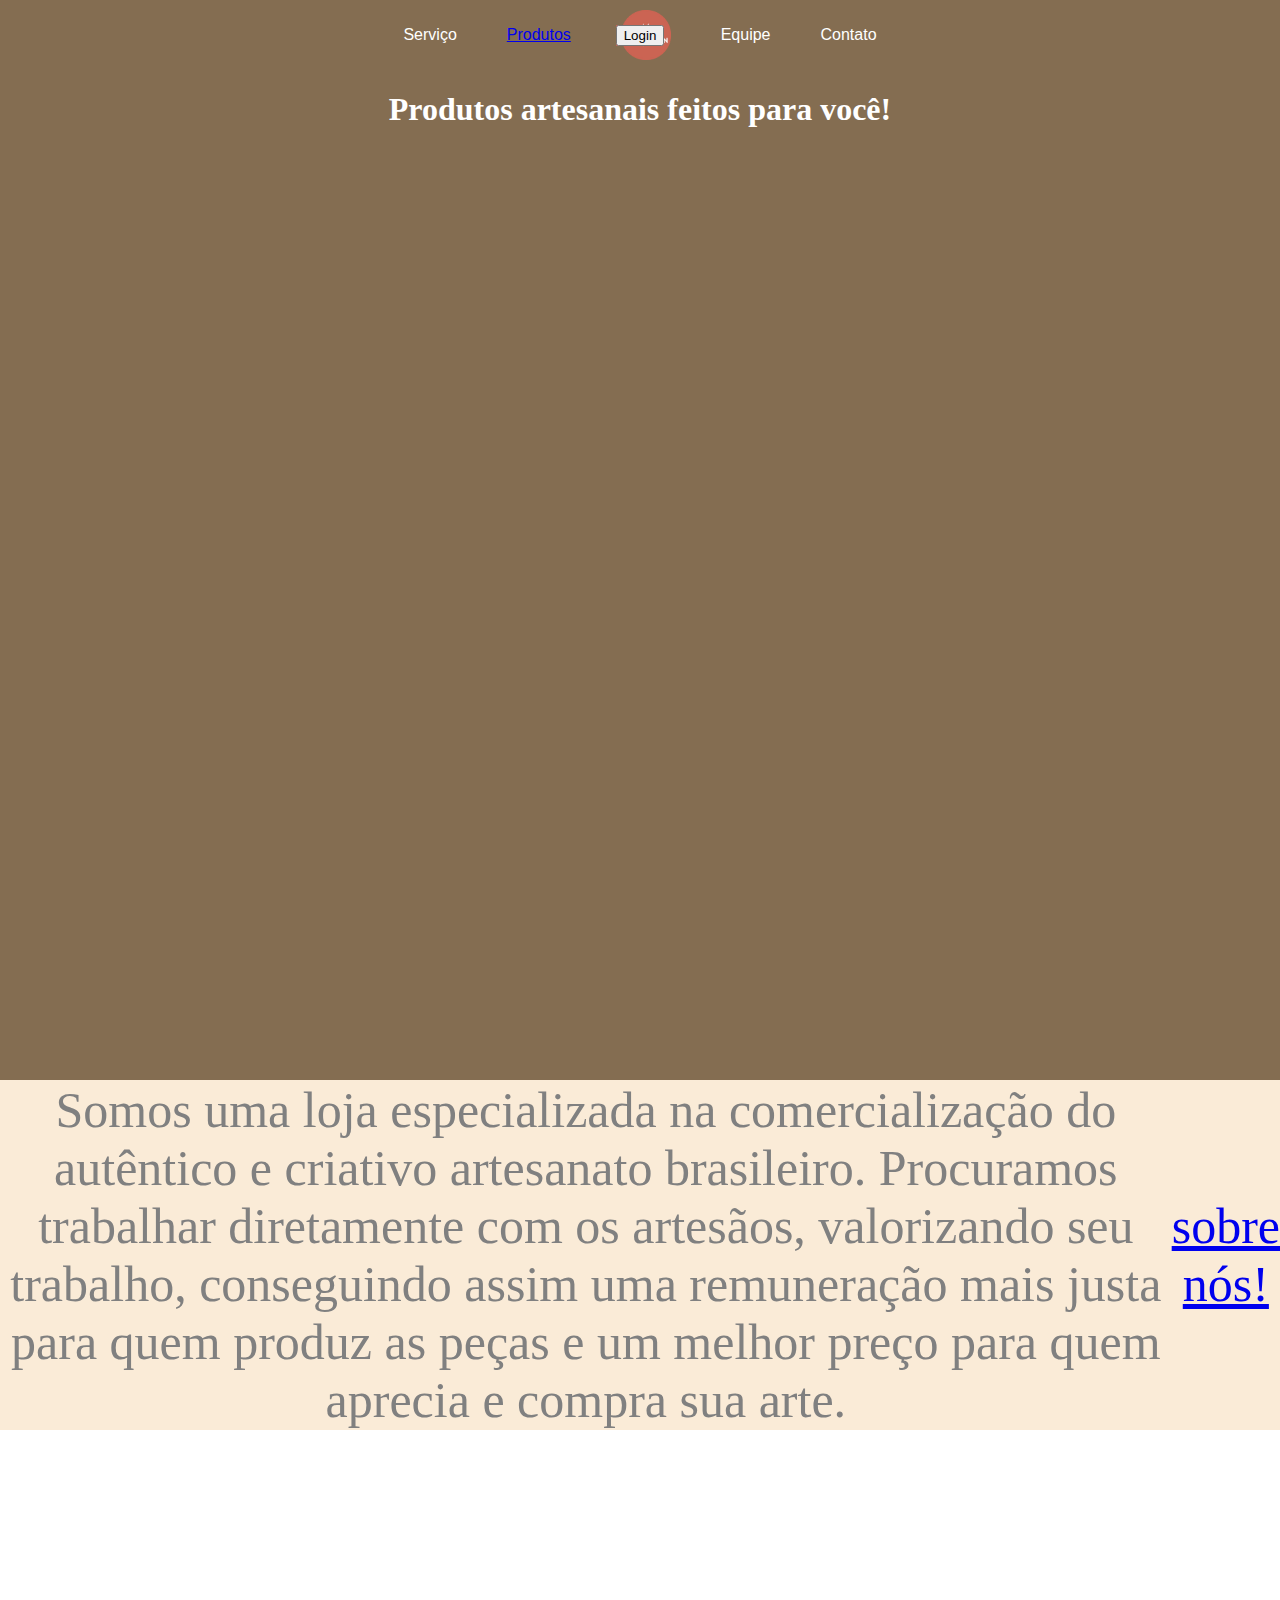
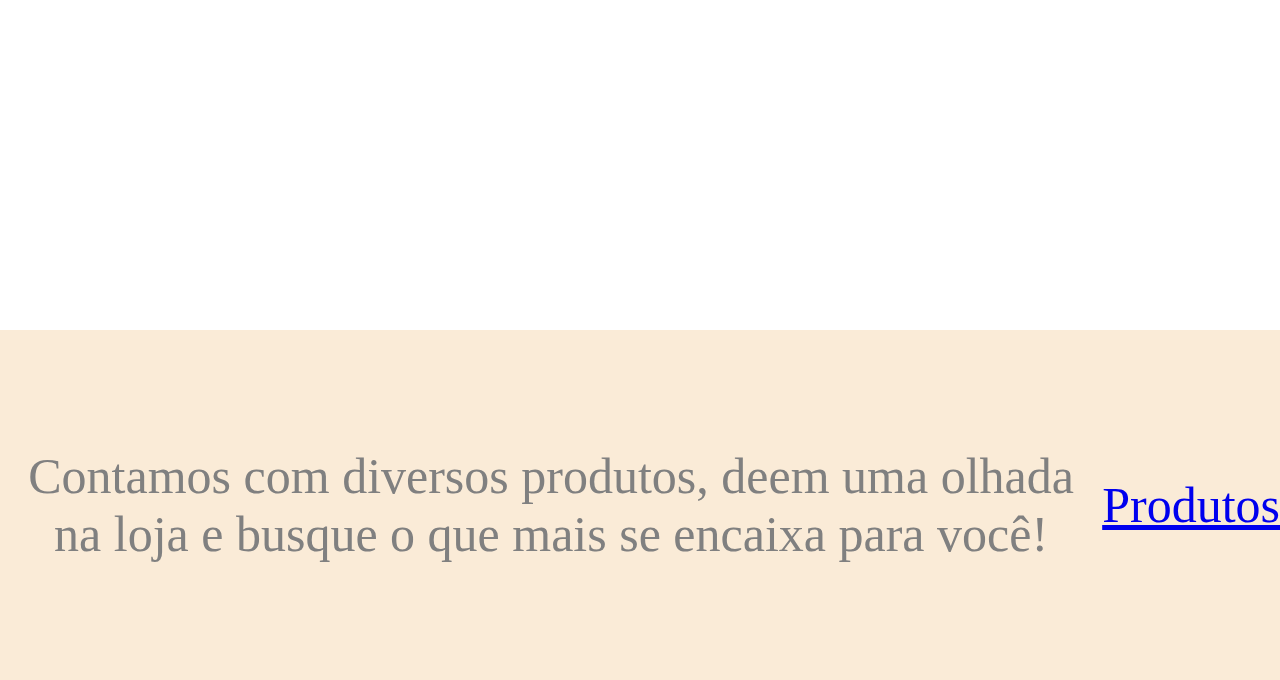
<file: index.html>
<!DOCTYPE html>
<html lang="pt">

<head>
    <meta charset="UTF-8">
    <meta http-equiv="X-UA-Compatible" content="IE=edge">
    <meta name="viewport" content="width=device-width, initial-scale=1.0">
    <link rel="stylesheet" media="(min-width: 601px)" href="indexDesktop.css">
    <title>Inicio</title>

</head>

<body>
     <div id="primeira_tela">
        <header class="topo">

            <p>Serviço</p>
            <a href="/produtopage/produtopage.php">Produtos</a>
            <img src="./assets/Logo.png" alt="Logo" class="logo">
            <p>Equipe</p>
            <p>Contato</p>

            <a href="/login/login.html" id="entrar">
                <button onClick = "window.location ='./login/login.html';" class="login">Login</button>
            </a>
        </header>

        <h1>
            Produtos artesanais feitos para você!
        </h1>
    </div>

    <div id="primeiro_bg">
        
    </div>

    <div class="tarja">
        Somos uma loja especializada na comercialização do autêntico e criativo artesanato brasileiro. 
        Procuramos trabalhar diretamente com os artesãos, valorizando seu trabalho, conseguindo assim uma 
        remuneração mais justa para quem produz as peças e um melhor preço para quem aprecia e compra sua arte.<br>
        <a href="/home/sobrenos.php">sobre nós!</a>
    </div>

    <div class="gap">
    
    </div>

    <div class="tarja">
        Contamos com diversos produtos, deem uma olhada na loja e busque o que mais se encaixa para você!<br>
        <a href="/produtopage/produtopage.php">Produtos</a>
    </div>

    <footer>
    </footer>

    <script src="https://ajax.googleapis.com/ajax/libs/jquery/3.6.0/jquery.min.js"></script>
</body>

</html>
</file>
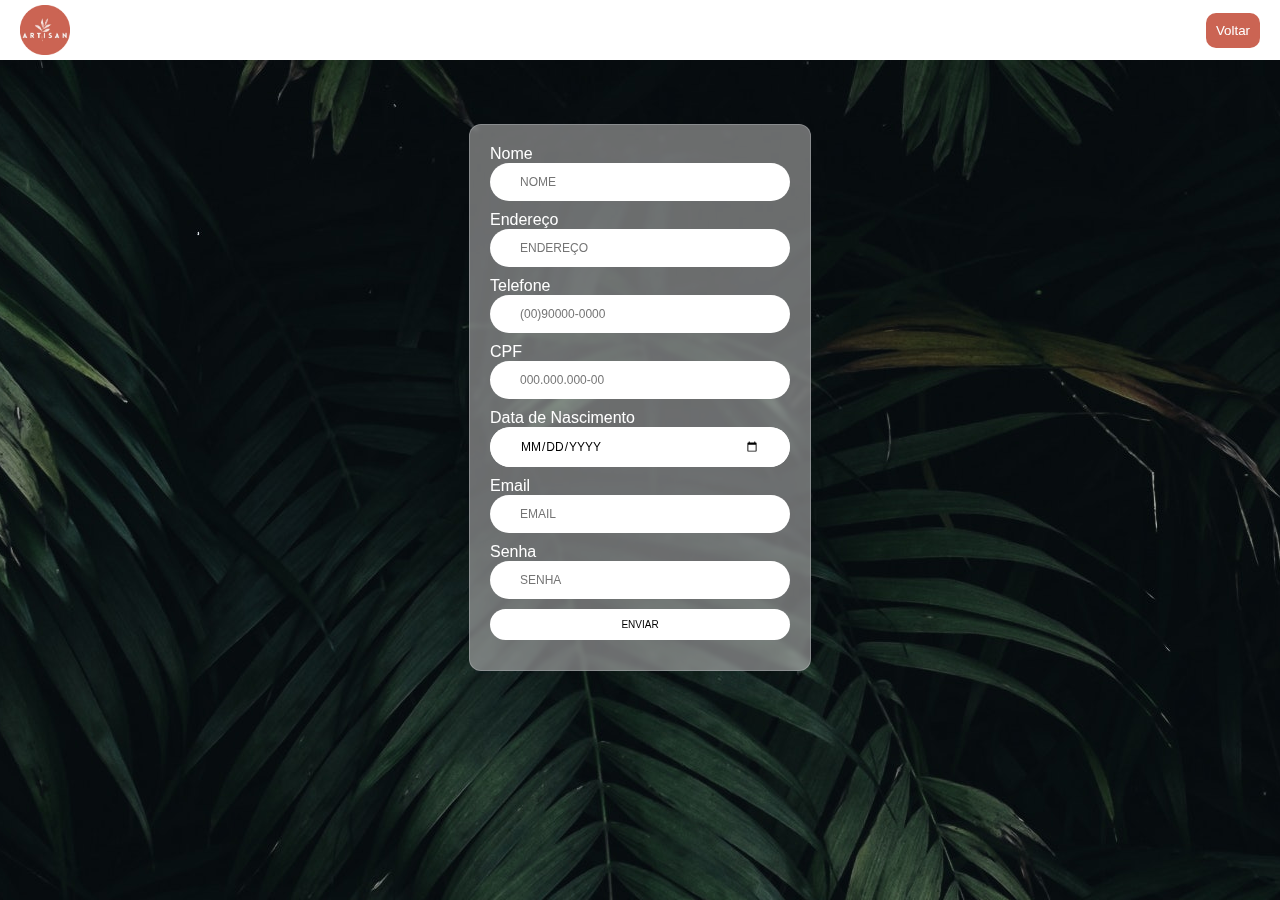
<file: atualizar_perfil/atualizarperfil.html>
<!DOCTYPE html>
<html lang="en">
<head>
    <meta charset="UTF-8">
    <meta http-equiv="X-UA-Compatible" content="IE=edge">
    <meta name="viewport" content="width=device-width, initial-scale=1.0">
    <link rel="stylesheet" href="atualizar.css">
    <title>Atualizar cadastro</title>
</head>

<body>

    <header class="topo"><img src="../assets/Logo.png" alt="Logo" class="logo">
        <a href="../perfil.html">
            <button class="voltar">Voltar</button>
        </a>
    </header>
    
<br> <br><br>
    <div class="container">
<form id="formSalvar" action='update.php' method="GET" onsubmit>
    <!-- Campo nome -->
    <label class="titulo">Nome</label> <br>  
        <input class="entrada" name='Nome_Cliente' id="Nome_Cliente_Atualizado" placeholder="Nome" required> <br>
    <!-- Campo Endereço -->
    <label class="titulo">Endereço</label> <br>
        <input class="entrada" name='Endereco_Cliente' id="Endereco_Cliente_Atualizado" placeholder="Endereço" required>  <br>
    <!-- Campo Telefone -->
    <label class="titulo">Telefone</label> <br>
        <input class="entrada" type="tel" max="11"name='Telefone_Cliente_Atualizado' id="Telefone_Cliente" placeholder="(00)90000-0000" required> <br>
    <!-- Campo CPF -->
    <label class="titulo">CPF</label> <br>
        <input class="entrada" min="11" max="11"name='Cpf_Cliente' id="CPF_Cliente_Atualizado" placeholder="000.000.000-00" required > <br>
    <!-- Campo Data de nascimento -->
    <label class="titulo">Data de Nascimento</label> <br>
        <input class="entrada" min="1900-01-01" max="2050-12-31" type="date" name='Data_Nascimento_Cliente' id="Data_Cliente_Atualizado" placeholder="DD/MM/AAAA" required> <br>
    <!-- Campo Email -->
    <label class="titulo">Email</label> <br>
        <input class="entrada" type="email" max="70" name='Email_Cliente' id="Email_Cliente_Atualizado" placeholder="Email" required> <br>
    <!-- Campo senha -->
    <label class="titulo">Senha</label>
        <input class="entrada" type="password" min="5" max="10" name="Senha_Cliente" id="Senha_cliente_Atualizado" placeholder="Senha" required hidden><br>
        

<input class="enviar" type=button value="Enviar" onclick="fnValidar();">

</form> 
 <script src="/atualizar_perfil/atualizar.js"></script>
</body>
</html>
</file>
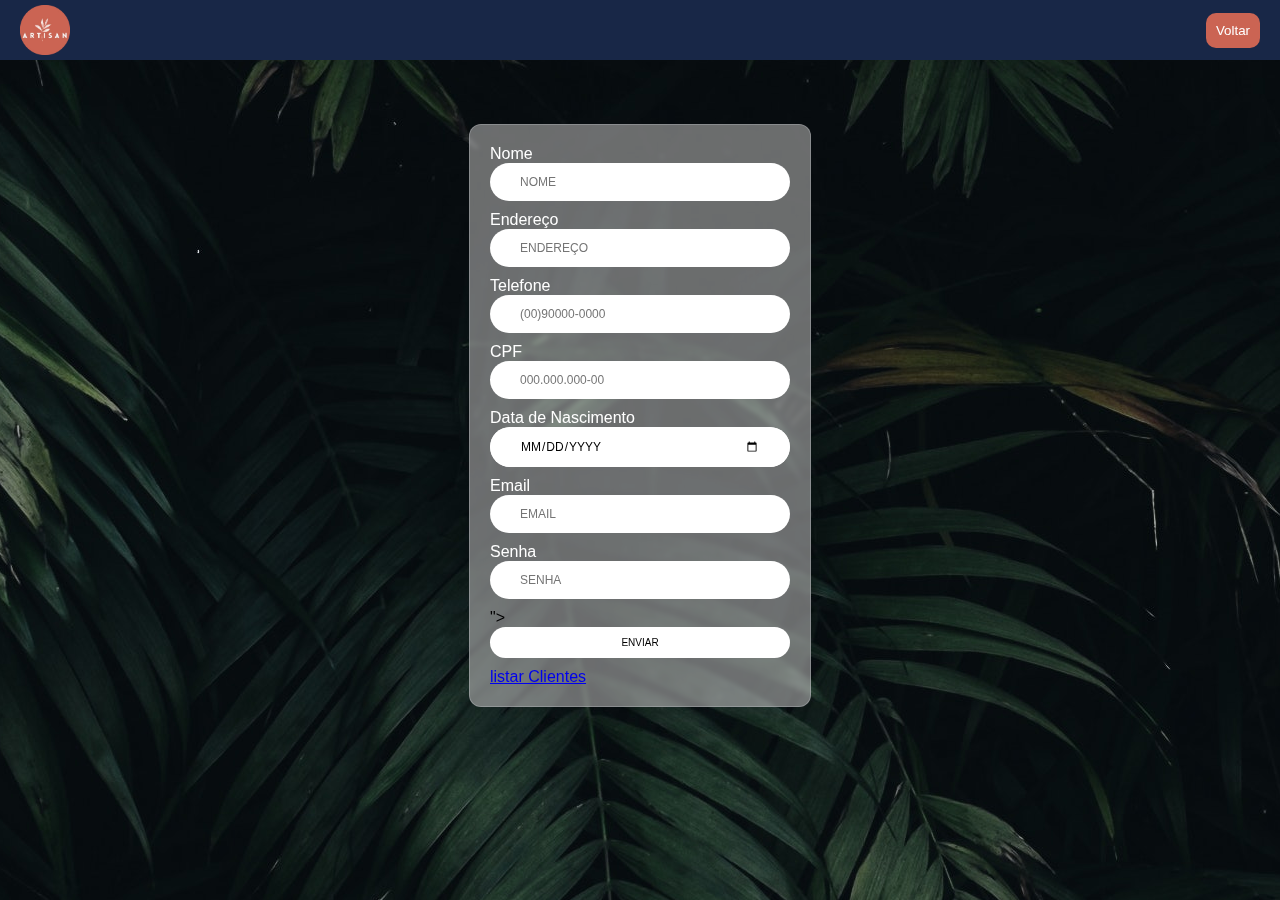
<file: cadastro/cadastro.html>
<!DOCTYPE html>
<html lang="en">
<head>
    <meta charset="UTF-8">
    <meta http-equiv="X-UA-Compatible" content="IE=edge">
    <meta name="viewport" content="width=device-width, initial-scale=1.0">
    <link rel="stylesheet" href="cadastro.css">
    <title>Cadastro</title>
</head>

<body>

    <header class="topo"><img src="../assets/Logo.png" alt="Logo" class="logo">
        <a href="../index.html">
            <button class="voltar">Voltar</button>
        </a>
    </header>
    
<br> <br><br>
    <div class="container">
<form id="formSalvar" action='salvar.php' method="POST" onsubmit>
    <label class="titulo">Nome</label> <br>
        <input class="entrada" name='Nome_Cliente' id="Nome_Cliente" placeholder="Nome" required> <br>
    <label class="titulo">Endereço</label> <br>
        <input class="entrada" name='Endereco_Cliente' id="Endereco_Cliente" placeholder="Endereço" required>  <br>
    <label class="titulo">Telefone</label> <br>
        <input class="entrada" type="tel" max="11"name='Telefone_Cliente' id="Telefone_Cliente" placeholder="(00)90000-0000" required> <br>
    <label class="titulo">CPF</label> <br>
        <input class="entrada" max="11"name='Cpf_Cliente' id="CPF_Cliente" placeholder="000.000.000-00" required > <br>
    <label class="titulo">Data de Nascimento</label> <br>
        <input class="entrada" min="1900-01-01" max="2050-12-31" type="date" name='Data_Nascimento_Cliente' id="Data_Cliente" placeholder="DD/MM/AAAA" required> <br>
    <label class="titulo">Email</label> <br>
        <input class="entrada" type="email" max="70" name='Email_Cliente' id="email_Cliente" placeholder="Email" required> <br>
    <label class="titulo">Senha</label>
        <input class="entrada" type="password" min="5" max="10" name="Senha_Cliente" id="senha_cliente" placeholder="Senha" required><br>
        <input class="entrada" type="hidden" name="Id_Cliente" id="id_cliente" value="<?php echo $_POST["Id_Cliente"]; ?>"><br>
        

<input class="enviar" type=button value="Enviar" onclick="fnValidar();">

<a href="resultadoConsulta.php">listar Clientes</a>
</form> 
 <script src="/cadastro/cadastro.js"></script>
</body>
</html>
</file>
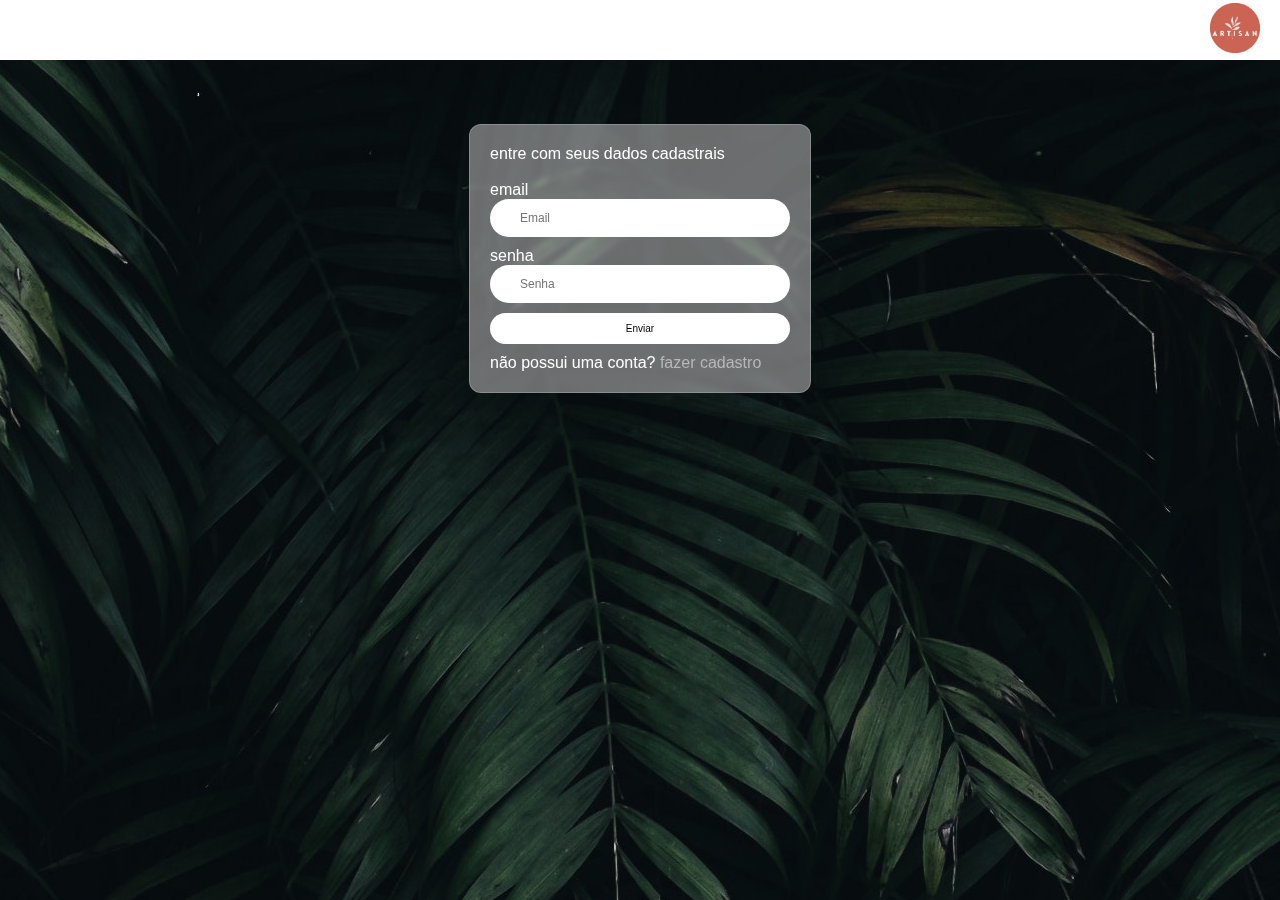
<file: login/login.html>
<!DOCTYPE html>
<html lang="en">
    <head>
        <meta charset="UTF-8">
        <meta http-equiv="X-UA-Compatible" content="IE=edge">
        <meta name="viewport" content="width=device-width, initial-scale=1.0">
        <link rel="stylesheet" href="style.css">
        <link rel="stylesheet"  media="(min-width: 601px)" href="style.css">
        <link rel="stylesheet" media="(max-width: 600px)" href="loginmedia.css" />
        <script>
            function fnValidar(){
                if (document.getElementById("Email_Cliente").value==0){
                alert("Campo email obrigatório");
                document.getElementById("Email_Cliente").focus();
                return false
            }
            if (document.getElementById("Senha_Cliente").value==0){
                alert("Campo senha obrigatório");
                document.getElementById("Senha_Cliente").focus();
                return false
            }
            document.getElementById("formSalvar").submit();
        }
        </script>
        
        <title>Entre, cadastre-se</title>
    </head>
    <body>
        <a href="https://artisan.gzaac.com.br/">
            <header class="topo">
        </a>
            <a href="https://artisan.gzaac.com.br/">
                <img src="../assets/Logo.png" alt="Logo" class="logo">
            </a>
        </header>
        
            <br> <br><br>
        <div class="container">
            <label class="cadastrar"> Entre com seus dados cadastrais</label> <br><br>
        <form id="formValidar" action='validarLogin.php' method="POST" onsubmit>
            <label class="titulo"> Email </label> <br>
                    <input class="entrada" type="email" name='Email_Cliente'  id="Email_Cliente" placeholder="Email" required> <br>
            <label class="titulo"> Senha </label> <br>
                    <input class="entrada" type="password" name='Senha_Cliente' id="Senha_Cliente"  placeholder="Senha" required> <br>
                    <input class="enviar" type="button" value="Enviar" onclick="document.getElementById('formValidar').submit();">

                <label class="cadastrar"> Não possui uma conta? <a id="fazerCadastro" href="../cadastro/cadastro.php"> Fazer cadastro</a></label>

        </form> 
 
    </body>
</html>
</file>
<file: indexDesktop.css>
/*########## configurações do corpo ##########*/
    html,
    body {
        padding: 0;
        margin: 0;
        background-image: url(/assets/costureiro.jpg);
        background-attachment: fixed;
        background-repeat: no-repeat;
        background-size: cover;
    }

    /*########## background ##########*/

    #primeira_tela {
        position: relative;
        text-align: center;

        color: rgb(255, 255, 255);
        height: 1080px;
        width: 100%;
    }

    #primeira_tela>.topo {
        font-family: Arial, Helvetica, sans-serif;
        justify-content: center;
        align-items: center;
        position: relative;
        display: flex;

        padding: 0 8px 0 12px;
        padding: 20px;
        height: 30px;
        margin: 0px;
        gap: 100px;
        gap: 50px;
    }

    #primeira_tela>p {
        text-align: center;
    }

    #primeiro_bg {
        background-color: #846D51;
        background-attachment: sticky;
        background-repeat: no-repeat;
        background-size: cover;

        margin-top: -1080px;
        height: 1080px;
        width: 100%;
    }

    .tarja {
        background-color: rgb(250, 235, 215);
        color: grey;
        justify-content: center;
        align-items: center;
        flex-direction: row;
        text-align: center;
        display: flex;

        font-size: 50px;
        height: 350px;
    }

    #segunda_tela>p {
        margin: auto;
        color: white;
    }

    .gap {
        height: 500px;
        width: 100%;
    }

    /* slider */
    /* .conteudo{
        display: flex;
        width: 350px;
        scroll-snap-type: x mandatory;
        scroll-padding: 25px;
        column-gap: 20px;
        background-color: rgb(250, 235, 215);
    }

    .card{
        flex: 0 0 100%;
        padding: 30px;
        scroll-snap-align: start;
        border-radius: 30px;
    } */

    .logo {
        position: center;

        height: 50px;
    }

    /*########## botao de login ##########*/
    #entrar {
        background-color: #cb6453;
        border: none;
        float: right;
        position: absolute;
        
    }

    @media (max-width: 600px) {
        body {
            justify-content: space-between;
            flex-direction: column;
            align-content: normal;
            align-items: normal;
            flex-wrap: nowrap;
            display: flex;
        }

        .corpo-esq {
            height: 200px;
            width: 100%;
            order: 0;
        }

        .corpo-dir {
            height: 200px;
            width: 100%;
            order: 1;
        }
    }
</file>
<file: atualizar_perfil/atualizar.css>
/* Header */
.topo {
    font-family: Arial, Helvetica, sans-serif;
    align-items: center;
    background-color: #fff;
    display: flex;
    height: 20px;
    justify-content: space-between;
    padding: 0 8px 0 12px;
    position: relative;
    z-index: 2;
    margin: 0px;
    padding: 20px;
    align-items: center;
    margin-bottom: 10px;
}

.logo {
    height: 50px;
    position: center;
}

/* botao voltar */
.voltar {
    background-color: #CB6453;
    color: white;
    border: none;
    padding: 10px;
    border-radius: 10px;
    float: right;
}

/* body */
body {
    background-image: url(../assets/Folhas.jpg);
    background-position: center;
    background-repeat: no-repeat;
    margin: 0px;
}

/* center container */
.container {
    font-family: Arial, Helvetica, sans-serif;
    max-width: 300px;
    margin: auto;
    background-color: aliceblue;
    padding: 20px;
    border-radius: 20px;
    position: absolute;
}

.container {

    backdrop-filter: blur(2px) saturate(59%);
    -webkit-backdrop-filter: blur(2px) saturate(59%);
    background-color: rgba(255, 255, 255, 0.4);
    border-radius: 12px;
    border: 1px solid rgba(209, 213, 219, 0.3);
    position: inherit;
}

/* Input styles */
input {
    display: block;
    width: 100%;
    padding: 5px;
    box-sizing: border-box;
    margin-bottom: 10px;
    border: none;
    border-radius: 10px;
}

/* Update button */
.enviar {
    position: relative;
    font-size: 10px;
    text-transform: uppercase;
    text-decoration: none;
    padding: 1em 2.5em;
    display: inline-block;
    border-radius: 6em;
    transition: all .2s;
    border: none;
    font-family: inherit;
    font-weight: 500;
    color: black;
    background-color: white;
}

/* update button Mouse hover */
.enviar:hover {
    transform: translateY(-3px);
    box-shadow: 0 10px 20px rgba(0, 0, 0, 0.2);
}

.enviar:active {
    transform: translateY(-1px);
    box-shadow: 0 5px 10px rgba(0, 0, 0, 0.2);
}

.enviar::after {
    content: "";
    display: inline-block;
    height: 100%;
    width: 100%;
    border-radius: 100px;
    position: absolute;
    top: 0;
    left: 0;
    z-index: -1;
    transition: all .4s;
    background-color: #fff;
}

.enviar:hover::after {
    transform: scaleX(1.4) scaleY(1.6);
    opacity: 0;
}

/*Input styles*/
.entrada {
    position: relative;
    font-size: 12px;
    text-transform: uppercase;
    text-decoration: none;
    padding: 1em 2.5em;
    display: inline-block;
    border-radius: 6em;
    transition: all .2s;
    border: none;
    font-family: inherit;
    font-weight: 500;
    color: black;
    background-color: white;
}

.entrada:hover {
    transform: translateY(-3px);
    box-shadow: 0 10px 20px rgba(0, 0, 0, 0.2);
}

.entrada:active {
    transform: translateY(-1px);
    box-shadow: 0 5px 10px rgba(0, 0, 0, 0.2);
}

.entrada::after {
    content: "";
    display: inline-block;
    height: 100%;
    width: 100%;
    border-radius: 100px;
    position: absolute;
    top: 0;
    left: 0;
    z-index: -1;
    transition: all .4s;
    background-color: #fff;
}

.entrada:hover::after {
    transform: scaleX(1.4) scaleY(1.6);
    opacity: 0;
}

.titulo {
    color: white;
}
</file>
<file: cadastro/cadastro.css>
/* Header */
.topo{
    font-family: Arial, Helvetica, sans-serif;

    align-items: center;
    background-color: #182747;
    display: flex;
    height: 20px;
    justify-content: space-between;
    padding: 0 8px 0 12px;
    position: relative;
    z-index: 2;

    margin: 0px;
    padding: 20px;
    align-items: center;
    margin-bottom: 10px;
}

.logo{
    height: 50px;
    position: center;
}

/* botao voltar */
.voltar{
    background-color: #CB6453;
    color: white;
    border: none;
    padding:10px  ;
    border-radius: 10px;
    float: right;
}

/* body */
body{
    background-image: url(../assets/Folhas.jpg);
    background-position: center;
    background-repeat: no-repeat;

    margin: 0px;
}

/* center container */
.container{
    font-family: Arial, Helvetica, sans-serif;
    max-width: 300px;
    margin: auto;
    background-color: aliceblue;
    padding: 20px;
    border-radius: 20px;
    position:absolute;
    
    backdrop-filter: blur(2px) saturate(59%);
    -webkit-backdrop-filter: blur(2px) saturate(59%);
    background-color: rgba(255, 255, 255, 0.4);
    border-radius: 12px;
    border: 1px solid rgba(209, 213, 219, 0.3);
    position: inherit;
}


/* Input styles */
input{
    display: block;
    width: 100%;
    padding: 5px;
    box-sizing: border-box;
    margin-bottom: 10px;
    border: none;
    border-radius: 10px;
}

.enviar {
        position: relative;
        font-size: 10px;
        text-transform: uppercase;
        text-decoration: none;
        padding: 1em 2.5em;
        display: inline-block;
        border-radius: 6em;
        transition: all .2s;
        border: none;
        font-family: inherit;
        font-weight: 500;
        color: black;
        background-color: white;
}
 
   .enviar:hover {
        transform: translateY(-3px);
        box-shadow: 0 10px 20px rgba(0, 0, 0, 0.2);
   }   
   .enviar:active {
        transform: translateY(-1px);
        box-shadow: 0 5px 10px rgba(0, 0, 0, 0.2);
   }
   .enviar::after {
        content: "";
        display: inline-block;
        height: 100%;
        width: 100%;
        border-radius: 100px;
        position: absolute;
        top: 0;
        left: 0;
        z-index: -1;
        transition: all .4s;
        background-color: #fff;
   }   
   .enviar:hover::after {
    transform: scaleX(1.4) scaleY(1.6);
    opacity: 0;
   }

/*Input styles*/

.entrada{
    position: relative;
    font-size: 12px;
    text-transform: uppercase;
    text-decoration: none;
    padding: 1em 2.5em;
    display: inline-block;
    border-radius: 6em;
    transition: all .2s;
    border: none;
    font-family: inherit;
    font-weight: 500;
    color: black;
    background-color: white;
}

   .entrada:hover {
        transform: translateY(-3px);
        box-shadow: 0 10px 20px rgba(0, 0, 0, 0.2);
   }
   
   .entrada:active {
        transform: translateY(-1px);
        box-shadow: 0 5px 10px rgba(0, 0, 0, 0.2);
   }
   
   .entrada::after {
        content: "";
        display: inline-block;
        height: 100%;
        width: 100%;
        border-radius: 100px;
        position: absolute;
        top: 0;
        left: 0;
        z-index: -1;
        transition: all .4s;
        background-color: #fff;
   }
   
   .entrada:hover::after {
    transform: scaleX(1.4) scaleY(1.6);
    opacity: 0;
   }

   .titulo{
       color: white;
   }
</file>
<file: login/style.css>
.topo{
    font-family: Arial, Helvetica, sans-serif;
    align-items: center;
    background-color: #fff;
    display: flex;
    height: 20px;
    justify-content: space-between;
    padding: 0 8px 0 12px;
    position: relative;
    z-index: 2;
    
        /*translucides topo*/

    margin: 0px;
    padding: 20px;
    align-items: center;
    margin-bottom: 10px;
}
.logo{
    height: 50px;
    position: center;
}

.voltar{
    background-color: #CB6453;
    color: white;
    border: none;
    padding:10px  ;
    border-radius: 10px;
    float: right;
    
}

.container{
    font-family: Arial, Helvetica, sans-serif;
    max-width: 300px;
    margin: auto;
    background-color: aliceblue;
    padding: 20px;
    border-radius: 20px;
    position:absolute;
}

input{
    display: block;
    width: 100%;
    padding: 5px;
    box-sizing: border-box;
    margin-bottom: 10px;
    border: none;
    border-radius: 10px;
}
/* corpo */
body{
    background-image: url(../assets/Folhas.jpg);
    background-position: center;
    background-repeat: no-repeat;
    margin: 0px;
}
/* Botao de enviar */
.enviar {
        position: relative;
        font-size: 10px;
        
        text-decoration: none;
        padding: 1em 2.5em;
        display: inline-block;
        border-radius: 6em;
        transition: all .2s;
        border: none;
        font-family: inherit;
        font-weight: 500;
        color: black;
        background-color: white;
}
    /* Animações do botao de enviar- */
   .enviar:hover {
        transform: translateY(-3px);
        box-shadow: 0 10px 20px rgba(0, 0, 0, 0.2);
   }   
   .enviar:active {
        transform: translateY(-1px);
        box-shadow: 0 5px 10px rgba(0, 0, 0, 0.2);
   }
   .enviar::after {
        content: "";
        display: inline-block;
        height: 100%;
        width: 100%;
        border-radius: 100px;
        position: absolute;
        top: 0;
        left: 0;
        z-index: -1;
        transition: all .4s;
        background-color: #fff;
   }   
   .enviar:hover::after {
    transform: scaleX(1.4) scaleY(1.6);
    opacity: 0;
   }
/* Container principal */
.container {
    backdrop-filter: blur(2px) saturate(59%);
    -webkit-backdrop-filter: blur(2px) saturate(59%);
    background-color: rgba(255, 255, 255, 0.4);
    border-radius: 12px;
    border: 1px solid rgba(209, 213, 219, 0.3);
    position: inherit;
    text-transform: lowercase;
}

/*Estilo dos Inputs*/
.entrada{
    position: relative;
    font-size: 12px;
    text-decoration: none;
    padding: 1em 2.5em;
    display: inline-block;
    border-radius: 6em;
    transition: all .2s;
    border: none;
    font-family: inherit;
    font-weight: 500;
    color: black;
    background-color: white;
}
    /* Animação dos imputs */
   .entrada:hover {
        transform: translateY(-3px);
        box-shadow: 0 10px 20px rgba(0, 0, 0, 0.2);
   }
   .entrada:active {
        transform: translateY(-1px);
        box-shadow: 0 5px 10px rgba(0, 0, 0, 0.2);
   }
   .entrada::after {
    content: "";
    display: inline-block;
    height: 100%;
    width: 100%;
    border-radius: 100px;
    position: absolute;
    top: 0;
    left: 0;
    z-index: -1;
    transition: all .4s;
    background-color: #fff;
   }
   .entrada:hover::after {
    transform: scaleX(1.4) scaleY(1.6);
    opacity: 0;
   }

   /* Logo */
   .titulo{
       color: white;
   }

   /*Texto inferior ao cadastro*/
   .cadastrar{
       color: white;
   }

   /* Link do cadastro */
   #fazerCadastro{
       color: rgb(185, 183, 183);
       text-decoration: none;
   }
</file>
<file: login/loginmedia.css>
.topo{
    font-family: Arial, Helvetica, sans-serif;
    align-items: center;
    background-color: grey;
    display: flex;
    height: 20px;
    justify-content: center;
    padding: 0 8px 0 12px;
    position: relative;
    z-index: 2;

    margin: 0px;
    padding: 20px;
    align-items: center;
    margin-bottom: 10px;
}
.logo{
    height: 50px;
    position: center;
    margin-left: auto;
    margin-right: auto;
}


.container{
    font-family: Arial, Helvetica, sans-serif;
    max-width: 300px;
    margin: auto;
    background-color: aliceblue;
    padding: 20px;
    border-radius: 20px;
    position:absolute;
}

input{
    display: block;
    width: 100%;
    padding: 5px;
    box-sizing: border-box;
    margin-bottom: 10px;
    border: none;
    border-radius: 10px;
}
/* corpo */
body{
    background-color: #182747;

    margin: 0px;
}
/* Botao de enviar */
.enviar {
        position: relative;
        font-size: 10px;
        
        text-decoration: none;
        padding: 1em 2.5em;
        display: inline-block;
        border-radius: 6em;
        transition: all .2s;
        border: none;
        font-family: inherit;
        font-weight: 500;
        color: black;
        background-color: white;
}
    /* Animações do botao de enviar- */
   .enviar:hover {
        transform: translateY(-3px);
        box-shadow: 0 10px 20px rgba(0, 0, 0, 0.2);
   }   
   .enviar:active {
        transform: translateY(-1px);
        box-shadow: 0 5px 10px rgba(0, 0, 0, 0.2);
   }
   .enviar::after {
        content: "";
        display: inline-block;
        height: 100%;
        width: 100%;
        border-radius: 100px;
        position: absolute;
        top: 0;
        left: 0;
        z-index: -1;
        transition: all .4s;
        background-color: #fff;
   }   
   .enviar:hover::after {
    transform: scaleX(1.4) scaleY(1.6);
    opacity: 0;
   }
/* Container principal */
.container {
    backdrop-filter: blur(2px) saturate(59%);
    -webkit-backdrop-filter: blur(2px) saturate(59%);
    background-color: rgba(255, 255, 255, 0.4);
    border-radius: 12px;
    border: 1px solid rgba(209, 213, 219, 0.3);
    position: inherit;
    text-transform: lowercase;
}

/*Estilo dos Inputs*/
.entrada{
    position: relative;
    font-size: 12px;
    text-decoration: none;
    padding: 1em 2.5em;
    display: inline-block;
    border-radius: 6em;
    transition: all .2s;
    border: none;
    font-family: inherit;
    font-weight: 500;
    color: black;
    background-color: white;
}

    /* Animação dos imputs */
   .entrada:active {
        transform: translateY(-1px);
        box-shadow: 0 5px 10px rgba(0, 0, 0, 0.2);
   }
   .entrada::after {
    content: "";
    display: inline-block;
    height: 100%;
    width: 100%;
    border-radius: 100px;
    position: absolute;
    top: 0;
    left: 0;
    z-index: -1;
    transition: all .4s;
    background-color: #fff;
   }
   .entrada:hover::after {
    transform: scaleX(1.4) scaleY(1.6);
    opacity: 0;
   }

   /* Logo */
   .titulo{
       color: white;
       position: center;
   }

   /*Texto inferior ao cadastro*/
   .cadastrar{
       color: white;
   }

   /* Link do cadastro */
   #fazerCadastro{
       color: rgb(185, 183, 183);
       text-decoration: none;
   }
</file>
